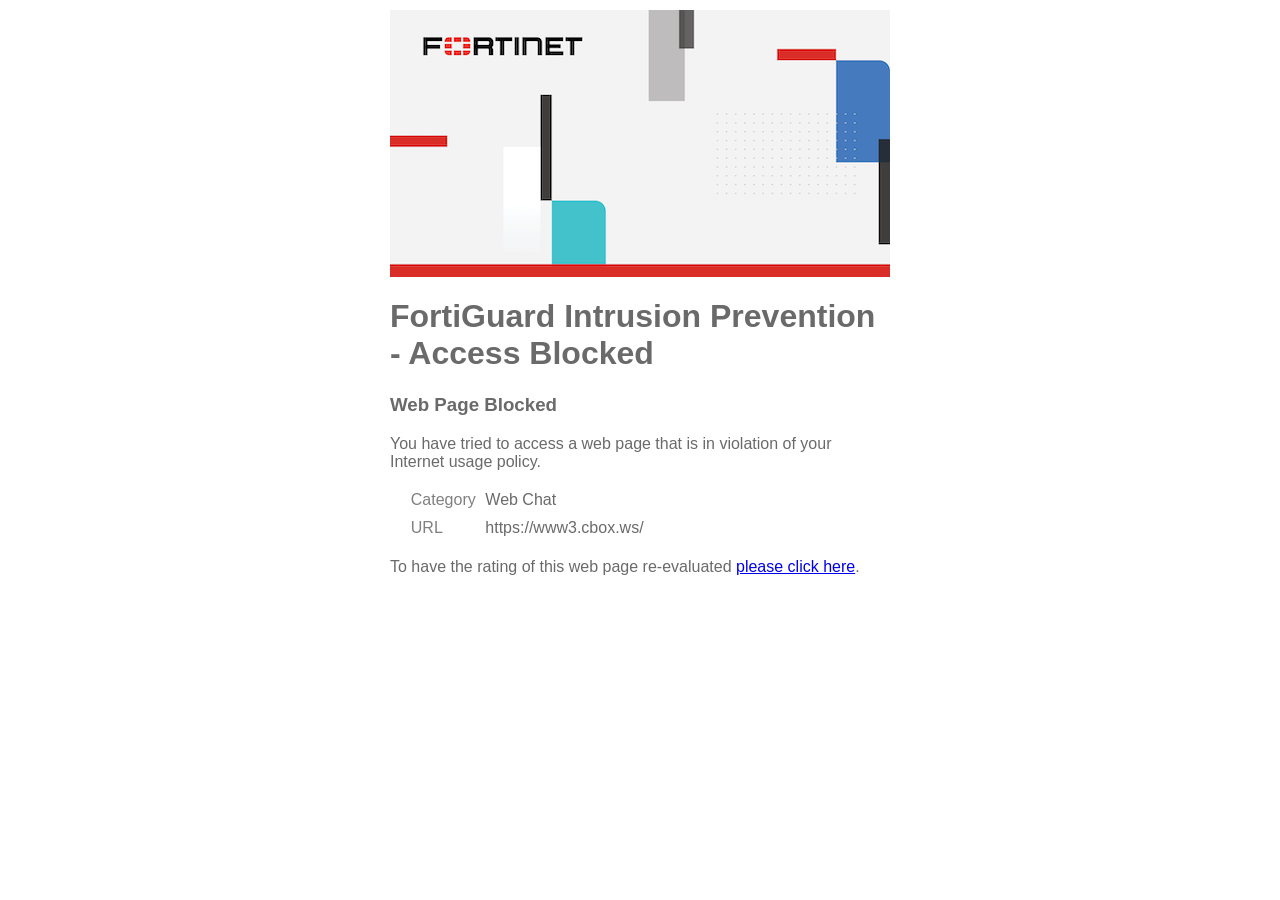
<file: HTMLnCSS/pages/saved_resource.html>
<!DOCTYPE html>
<!-- saved from url=(0053)https://www3.cbox.ws/box/?boxid=3557450&boxtag=8x7KKV -->
<html lang="en"><head><meta http-equiv="Content-Type" content="text/html; charset=UTF-8">
        
        <meta http-equiv="X-UA-Compatible" content="IE=8; IE=EDGE">
        <meta name="viewport" content="width=device-width, initial-scale=1">
        <style type="text/css">
            body {
                height: 100%;
                font-family: Helvetica, Arial, sans-serif;
                color: #6a6a6a;
                margin: 0;
                display: flex;
                align-items: center;
                justify-content: center;
            }
            input[type=date], input[type=email], input[type=number], input[type=password], input[type=search], input[type=tel], input[type=text], input[type=time], input[type=url], select, textarea {
                color: #262626;
                vertical-align: baseline;
                margin: .2em;
                border-style: solid;
                border-width: 1px;
                border-color: #a9a9a9;
                background-color: #fff;
                box-sizing: border-box;
                padding: 2px .5em;
                appearance: none;
                border-radius: 0;
            }
            input:focus {
                border-color: #646464;
                box-shadow: 0 0 1px 0 #a2a2a2;
                outline: 0;
            }
            button {
                padding: .5em 1em;
                border: 1px solid;
                border-radius: 3px;
                min-width: 6em;
                font-weight: 400;
                font-size: .8em;
                cursor: pointer;
            }
            button.primary {
                color: #fff;
                background-color: rgb(47, 113, 178);
                border-color: rgb(34, 103, 173);
            }
            .message-container {
                height: 500px;
                width: 500px;
                padding: 0;
                margin: 10px;
            }
            .logo {
                background: url('data:image/png;base64, [base64]/[base64]/uphd6oVvAQAu1sMCSGY0tkI59NJY0gITHPtjACElYsuEcy7ZmmLF0hHTkczyMtXmGTUcYCZAQyGwSmK1RA2ro9fXb33373d7dq2r+L7L+qqy8mVl576vKm1X3i/fqZmbEH3/8/xdV+UVERkTm5ucXKsJABIjAjkSgXC5Lb2+vXLt6VZ763nclny9ILtd+KHDTyefzsrqyIh/9rx+VS5cuyeDgoJRKJalUKtLT0yNDg0MbDEEa7J2fm5N9+w/IL/[base64]/F2/Iiz/Xb0wkK/br8uf7x54k+3uCTHMF3BfFvV7dfjL+d29fl1+cvgOREgAkSg0xDIDKG37cZaLisZKxvndTAijIz9cf7zhprURoK1E6ALOiELnYFwO36UVS8IKq96g3qC14FiN3XZTFez9KjCYDt8QH74EBa2qjtMF+JarS+qHMYTASJABLKOQCYIvaU3ZSUV60w7Iu/rEykURFZXPWIHEYOU8UGoEQ+ua6ztnYO4EZwM8lTPBwZESiWRlRVf/tsnl/7+fjW1IMvLy6q+VCPF1uCjuKj9Ybr8vdywdIdBgj/FYlF6enpkfX1doVmp2W9Zb0e36cDR7G21Pn8ZPCcCRIAIdBoC20bo6Mnh5r+qRPvRj/6xfPrTn5Zjx47J4uKSEkGuxrdJAIX86uqaI6u3/vO3ysnjJ2RxaUmKSrzls2ek/LnPSuXcGZFij8iVacnde78U3vhmqVy7JqX/9DtK9krMA0NK0utgPK/ItTUp/It3SG50TEq/81tSuXFdpLfXkXpO9ecf+0HJHTkmsrzkeL5fy/r6178u73//+2V8fEzV5LW3qqRfayR4aoN/rX2B4759++VlL3upvPSlLxOQo/V4P/axj8knPvFxOXbsuJL9kvPT2iNBff5rEB5wXlIs3va2t8mLX3yffOlLX5b3ve998qIX3SXnzp2Xu+++W37mZ35G9uzZ4+Q++clPaFmfkIMHp2RNMWgWYLfXPqrIyMiw6n2RPProo3L48BHXMIEPaKSgx/6Zz3xGPvzhD8mBAwe1wbK+qTqGjsXFWzI0NCRvfes/l6NHj8qf//mfyx/8we/LiRMnN4mL17C5ceOG0/XQQw+p7kVnZzN/mU4EiAARyCoC20boAAQ3edzwn376afnQhz7UEoze/KY3SV5v/hVtLJS//S1Zf+lLHeE6mn7RIak8fV5yP/cmAaErY0nl197rpQ9q8YsBE/7pWzVCh5E/9adS+fxXatSMfnv53iNS+IM/lvyDD0nl1oIj2ZmZm/L7v/97ASWbv3zXu/6lvP3tb3ckOz8/L6dPv6BE+OHNK/Ll+Nmf/Vl3NTMzI3/0Rx+R49ooeeGFU/LDP/zD8pM/+ZNaF4qZ1sULL5yWD3zgA76cWzv9y7/8b/KqV73KNRKgF42LS5cutUT3W97yT1yjb3p6Wn35o60ZWM310z/90+57eFtKmJkIEAEikAEEtpXQcaNHGBgAm4rrmX7zm4+761X0mhME9EAnJyflypUrTjqPLmNBn99qj7r0vl/3yPpHfkjkwmmRqWOSA6GPjHqaIfvIvZI7/V2R+14ucmteWxk6PK+9a7nyNLpxKpeT3N4DIsfGNf9J1yPPjU2KfPavpfwff0ty//v/JbkxTdMh8gJGADTAnsHBQUEPEPbhExcAw9DQoH6GtY2xKu997/8hw8PD8ku/9Euu11goeNX08MOPiIfPgBvd8OtEbxrD9BZMJwgcwZ5po6eLcPz4cUfosNUbuvbqor9fH1FouPfe+7QHf9aRPEZR4gLqsU8fbQzoKAX0oYH2mtf8kI5YfEPQ+71165YbcejFCIcG9OKvXr3qRmdgt30PospYXy/J1NRBteecjhwcrNorNQwMFzyywKgP/IH/GLmBfjwC8AdgMDw8ojZcURkPD386z4kAESACnYjAthK6AWY3dAzDgpQWFpRYNxGMzJGl4khYjxcuiPy/H5LcXVMi3/miyGUdPtZhddBWToetXcBd/3klc3De5fMi05oHnIN7/LR+kI7D/JxUTs8oUTyvcip8SAke8b/3X6Tyln8muZdpY0CJQ2Nc/MLCgiMwDOMmDTMzqwLyveOOO1zj5N3v/tfyhje8Qe68807Xy4WeublZpw5D6PiAmIAXSCxseBw6o4L3OAAuejabnF2ur6+5MoJkaHLBI8qH3yD/O+64U5577lnBo4K77rpLn1T0NjRqIGs+BPVEXYPMES5evFgTsYaS4YK5B/jgcQXsRrlRjRGU74VG/2vKeUIEiAAR6DAEMkHohtnExIQ7/fVf/w15/etf785B8nge3TzojVn/T2gPcWVt3XFy6SV3alfzJd6EOO3l4Xm4LC+I7NnrqUNP/jU/JrIwJ7JrtydX7ZXLospVe2+54ydFXqe99RHNrz1o6dVe7F3a6CgpiUMeLOiOntpjx47JM888I4899pj85m++z/VawyaJedIVJaAe11t+9atf3UBAZ8+edc+43/zmNwuGhkG+6Mnj2fc73vF2+epXvyrf933fJ9/4xjfk4x//uDzwwIOhxG6jGGuKC8guSdi3b5/z4d/8m1+Vn/qpn1L3cq7x4PXm6xpgE3r/KAPD37/yK78s99xzjyP0xx//hlzTeQp43l0nUIVf8T916pT83M+9RX7+5/83NyIDkg/qrpcCeNHr9obuMQqAuRZ4XPDMM8+qWMXpuHz5srznPe+WP/uzP5NXvvJR+fKXvyQf/OCH9PyVDhfLb3ph8/j4eOgEPpPhkQgQASLQKQgku7un5A2IDWHXrl06qeqwu4EnJXQjA/QsS5hhrUPG+c9+LWA5htDRI9Oj3sxzk7uk5z++vx5Xk67KYIa8klXx3/+fVRkTqOupYB4AenuY+V4NNrSMYfepqSnZvXu36znasLfJ2RE97dHRUXnd617nyOjQoUNy/vx51+MF6WDCmvXCQeilUtkNbyM/hpkRMKHuyJHD2iDwhrAND6SByNCThy5/PNKigvkwOTnh6gL50OsN+uCRJOYL9uow+2scocNWBPSWbSTAX05vr5eOyYNHjhx1jRTYHdTtz4Ny8EEA+cMfkDGwxfXg4IBrrAwO6uRGDQMDHi579+519kPGsxV1Vw/wCbqS4lLPyTMiQASIQLYQyBShe2QLAvKeO+MGDPJSzmwacGOGPJ6h55BBh34xWc09D3e560Su7Cg5fUatY9Z4eO31rsNKUAIE8Vf0GTCOetdXqaoeHHGqpK0PkM10ryTEa4A9IFH7eLEb/4JMQCrwFaHKWzVBIzD4CLJEb99koRsBQ8vLyysNPXxTADvQaPB651XjLDHiWC57cigbxGw2RhEf5GEXAnxB8GQbCRTxft32WALlROmu68KZpxeywMPDRkdk1D8PF6/sRlyWQ3vofl1OMf8QASJABDoYgUwROiY/Idy8OeNmRHuEbuuxG4kIpIebOmRwxDAsCAvXIOzyt56Qki6fkpfcJTJ7WSe86fPnOx6Rypcel/wvvlOK7/oV0ZlRomPBHrE3VKLqQHEYntbJeaW3/69S+eNPiNwzpbou6Lj+UZEnz7gchb/6K8m94pXeM/Qqd4FkEECEly9PK5msKtmsasOkkdxgKgJIGj3yv/iLT7nh6AsXzrt49PCt1wrCAknhiDh1uRq8E8TZx1LCj7WM4cmmtSqGxx2m17AOy2gySDNidnURInzz5g0Xi0cGv/3bv629+55qI6DRNs/HnFuu9uCDD8qP/djrVQ4T3Dw5lINyUU4dF9PhHZFu2AE/sy3ELEZtFwLV30FD8b44nFqtmoyX7BOyBB6JwA5GIFOEbjd6PFfFp1nADR+kODY2Kk9869tyYP8B10tzHXpjvKFxvRuomwM6M31wxFNZHdp3F3rD97FjtUhV7L+D9Ojw7R5NGtXn7EU9H9JZ8oev6bN37bk7I6rZqvcXLDPDMPnnP/95ARFtJkxMjLvZ18hz8KA3+c6fP4okvRaIX7J+HkfEdan4s+hy4/L5QazLoVc+NjYmX/[base64]/iN33CzxTGZDL3MzgyNuJgP8AejF5sJWBIXh6FCztBJCODHXf1eO+L2kbqr5+p1mEuQd4/VcGS9h0G0tbjq47ukmfHrBvx29Ofzx+HcQpi8X9bk7GhpzY4m3+xoeuy710y+09IzRegYEsXEuNnZWfdJCiZmTFf0Ga79tt0Rk6BUQe4vv+jUeBX5ba9Fr+uPawFkX7GctVg9QQ4lUj1UnvqWVJ65KDn9eHq8VEhXQp79Ysi9p8eD1r/MCvJx4ciRI27tOmRe/vL/QR/vD7mlbBiSjyOzOJ1ZTMMwPp53T0xMyvHjx/S3hQYP5gL4f+5eLxzk/7Wvfc1NAnQ3fkiFVZfGM3QWAlaNt3Sk6/r1626ew3r1cVVevyPzs7r6xAX71envTb8n/bpvxbUrlxM0lDsLj221Fo0jdH428eOy+rOj335/nP8cMs2uw/RYnqijP0/cueWvYG8NGyGKy9BhaZki9L6+Xp3otOZmez/wwAMOSnvuadjb9w3XOMfkMDw7xyzrclWogmel+w5I4T//P96kNbQ8kYahdl3jnps65D03R7xtJONRva/6VLnLo8+s/+Wv6jN4HV7HM3WXR4keE780PXdAh8V1cpa/xYfldxg5wEz9N7zhx90mM95sfW/Dk6APIDgs8cLWqCdOnHBLuj7ykQ+7NegjIyOO/JIuN/M5kNnT3bt3yfPPP+eWJr7jHe9wZI1GUNiWv8AKox2YzQ8Zr2HDnllmKzehYWicoS7RYHv4kUfknnvvlSJGsjR/SX9Pw/q9x/bDOZ134hrr7kfjvacBedZ1CWaffid6erw9Dqyxl7B4ivkRALZ6P1vXRlUFc1T0fqQ3N79El5xX7+n6nSqMT+iTWL2f4x7fRSFThI6hdgRMfsJ2pPjBYyYzfsDNgvuRm6ze+HO69rl418+GZsMNQmdaeeSsDYHIoPpEbxiF1/94ZMO1opPdyhg+xmz5asAabvQ4sB4bz36xDA890ig/0APHWnIQOib3YcQB+62/8Y1vdGvLNzs8bXZk9Yhd5RCACzaeQUMOpB11U/buN2WHIWTQyOumEYus1lO77UId4nHUIw8/XCsK9bumvaddu/fIi/T3g9+MNeprQtUTuz8gnWGLCGgdgNhK+mhv5jd/XdY+92nJ33mP6/go+HVeVy50AfznP0ekXTsB3x/jyqh0n2jkaZgOsyEsDYos3X+Oez4e2924JvkDUzL53v8gxb37xPXUcYPpkpApQrcbOoar0eO2H7zFx2HubvL4YaNy9AtaOX9OSl/Xdeh9eIaulYlPUZ+dK5HndO1y/pXfrzvAzUv5K1/2etvovbth32opqqvw/a/SL8GglD/5camAtPXm4/[base64]/eT/XHsqC72gF5SU+4dvkPz3/4C2QhekpDOnESzNXVT/5J9/3j1XKr3tJ6Tygj5zqQa/bOGz/01yJ066de+WboSFxwFYsgZfwgjLT0xLS42TxG7evNngn+m2o+W1o8U3P3pYWz47BvPV4z35YHrcteW1Y1AWyxIRnnjiCfnDP/xD1+gBZlZ9QXlco67xXcDnta99rb457n5tmy26xy3WXoMczr1QO7EIHjsGAa8h6P99d4zpnWqoQp7TEbO8LgbK3a2POw8c1pF37cB0y9A7bgw6ilq5dFHyx07E3ls7tQphdyYI3V6QgaFXBLyMxHpjOG7qh129o+d0CVvuXu05T+pxv85Qv3JJZPc+yX30TyWnFeru/Lr1a+7Vulb92rTuz37c2+Mdz4/ALLO6LM19ofV57at+QvN+R3Xp2jW8NEaPuaf1evdeyU8dqvfWq+vMsX4cAf7AN/[base64]/MzHcjO1Hnhhw7cVhslr+Xb8qpf/lTZLDGvLdR9zzcFRjzpZM4eKKDi09+YK3tnxee44gcXxOP62JXqVXFnTf9meVwO+4X2RFn71/7ksupfD7/1py+t7vcnXrV/dsXnNZb9uGEuFDnB9eumZ0eb2XhuCFI4iPCtioBsHeShcn69dhchg5QMAkRH+Iqwu/XNi5mVu3rT6qAXkrGzvanTr1vL4/fcRt/VrQhpWlhev1JsVhXsILL7zgHmFslPeIwPyxER7Ibfr7E2YE49JFIPqrn64dO6g0TEB0Ac/OQeaO0LukItAwxH2mH/d39a9LQyYI3W6+165ddTBjWHXLAS18PN/W5+iFH/0HIh/8gJT/vz/Q8d3P6LOhEa8fa69mBQM9/YJX1JVTIme1ZaqP3N24hZ4qy7i03NKCVDBKPK2krqrlf/oRKfzUG6Xw2h926doCcV8SI8PvfvdJF4915c0IxUuvk92TT3p5oWAjaXk9GMTbcji8wCVK1iUE/lhj6ZI+kkCYn1ffqn7i2p7bY4c7/7W7aPLHdJ89e8ZJYqa/X7fVK8gcAe96f/LJv3Xnm/kDPUGSRrWjLCx5RJie1t0BNViduAv+IQJEIBoB73ZXTcdFQ0R0vo5Iqfriu9d1hNmbNDKnN/RtqTXcfDGcCxIAueDmjmFSTJTatWtS9uoMRASkB2/eiXxExWFZgoaKEismeugd3yN7Xe7iJrJpWRVss4p4tNpw9IWcviQFS90q+l5w7cqCTT05ff95Tmejuzz6fBwvaCnoB8+98cYvDKHDbiw1w9I1+OU9I9b8IQHLtfD2MLx/HEP05vMBHWXABjtGYMAMurHZzAV9PSziUQZGAvASGMgib1QA3jMzNx3esAnkjeFxbH6DZWHQB/tBitiOFQ0tvAAFL35BHfjJOVgGdGOCG+zCsDd0YXIjlh7hMQL8xzvQ8Y542BynK6gb11Y+8uGFK1gNEMQF3x2UD7tRNkYKgCEmGMbhElbeTokDLvguXNO6eep733XfP3zNtyugnlF/2CzqrrvvVnuiZ7lvl41dVa7+nnL6ey3p/ffGL/+SrP3n35P8Y49K5ao26LtsyD03pveBp3Xr74deJbt/9w+lqPc1znJv0bfZbtA44vWa+OHiZo1r3Pxxs0bA9ZYC8kGH6s3pMjLZr7PIVb8q9I5601A20wkgukQDAVweLAoysOmOO6v5qjLQA91Ih36Nhs0gGZCNBfgDsjWCtvjgEUu2QHqY6OUPyGukhXjDBuR7t97scG2YQc6/z7lfj52jt4rNXPD6UstnNlo5aICgPiwdtsMOXMcF+I9lh1iKZnmDukGueJPc7QbYavZCl+ECYrpLl8FtxAXDKgxEgAjEIhC8/8UKd1qiOWfHTrM/mb2ZGnL3m4yb8m0H6ECPFc/Mg/pwDZKy5+lhhVke7fk1BORDmpK5BdhrRGNxOCb1A8QZXG+OvMH8uAZRojfqD55cM8yibbRy7PHHRt3+mI3nyO9viJkE4k03Ggb4tCKYTtOF6zBckB6UtTw8EgEiUEeg1mbHiX26Ytgd93rlAfikHQ8ccYpQPbhz3D1xbXdRS4uLdxkT/AnTa9n85dm5pW32mAlCb+sNV2/0ekePxiUuzXIFZYLXVbnb9WMz+Tcja27g2Cxfs3S/rrDzuPxxaWG6thKXRhlbsYt5iEDWEchhw6c9urplRF8+pR2MZsvWjKTsuB3+JS3bTVjWZWu5Y/fpq7O9l3ShA+AxOrTUyd27clGJ4uuS8WdBvSbtj/[base64]//QvflP/y3II8NFaUxZL671oaaC0gWKvDf+1vSUTFe7kb/1o+fx6/hKWHxdXzrGgdqZmyry8vP3RiWH7slQflobt261C8vu9EdyS1R40kdD+OPCcCRIAI7FAE8Cro2mwxYGC8ZnjU+aX+wNnS/LImZ2n+Y1AO1ybvT7M8lmbXYcdgPuSxuGr+inZzy0p85YoOs+vqpNHenNw/WpRDQ7rsF6MRHRCUux1Uf/n8grz3b78nv/XYPvnHf/eEDPapD+vYOlsfI3SAHzSRCBABIkAE0kAA47tRwZ/kPw/Kx6X5ZU3Ojv40O49LM5ng0Z+n4RwX3gcU7gas9aQT+NzcwHF3f17+/lBB3vbZablwfVl+4R/dI8M6JL+2rnu7BLHgNREgAkSACBCBrkTAmFGdsx5vJ/iJBoh90AC5tVaRnzjYL+99YkZ+95PPybpGYhU1Cb0TapM2EgEiQASIwO0jAFbsgoAJ7jd1ct9PTPXLu75wRb78rcvS21MgoXdB3dIFIkAEiAAR2GEI5PXxyMJqWR7b3Su/+9nzMjO/QkLfYd8BuksEiAARIAJdggAm9E3oM/UPX1iWJ0/dJKF3Sb3SDSJABIgAEdhhCGBm+7qurz+qs/b/5rkZEvoOq3+6SwSIABEgAl2CAOb4rWov/ZjukPON0/[base64]/[base64]/0afHZ1xdN7z+Zysr5dkcHBQpqam9DrftAHQFqOplAgQASLQBQiQ0LugErPiAnrjIGWEL3zh8/KmN71JXvrIw/L1x78pfRpdKWuCkjkIfUXPH7j/Pvn2d56Ud77znfLud79H0KtfX1/XdKN/p4p/iAARIAJEIAECJPQEIFFk8wj09fW5TEePHZfh0VEpuN63pwd8XSqVZWx8TM6eekZGRkZcQrPh+c1bwRxNEWDbqSlEFCACnYIACb1TaqrT7KzOh6uInmjP3U/W3lw5L75UWu80z7rL3mo91Z1CBFm+jgfPiEDnIEBC75y66ihLHZGrxSV9Ro4JbzYUb05gIhyen88vq6SeM2wPAjXq1hPUkasnDKF4ra6qUZCKInp/i6Cmzctn2VxeRGmEizNdwbwVfdzi2ZDT+RUMRIAIbA4BEvrm8KL0ZhHAPVwJIvhc3IszZbx5GxJpH41SK+WKa3hhZcJ2Bnwv0AAslUrbaQbLJgIdiQAJvSOrjUYTgdYgAAJ1/WXtnWPeA3roFteaEjanxWvo5dwEyc3lpDQRIAIkdH4HiMAORgAEWtbeMCYm3nf//[base64]/8An+44hr6LNguuEb9ACrMIwgD9nr1z3fgnpMH/LevHlDZmZmLGrDETKeb9c3pFkEZBYXbzm8YRuu/XaDc7VW9N0Fa/Loiby8eEzrWcnYz8U4X1Gi390v8paHe+XO8bzMrVWkxyeEc5D4qO6U/[base64]/k5LDK7BlR0leZajUFtKV7ya1f08WbpREBIpBhBEAKIKjh4WEZHR1TQi819PLMdBAGXjd75513OdKzHqGlQw/iCoWiHDt23OkASSI+GKDLZMIaEEhHmJqacsewd8VDL+zes2ePKwMyQVKDDPSPjo7KxMSEkzfdTrH+gQzyDg4OysmTd7jzoN2QQb6CvhHvjjvurPlvOuwImbyy37Fjx5x8kPihBwFyhw4ddudRviF+z569NfuccOAPfJuYmJTJyV01m6wMiALFXE7t7umXD369JJ+/vC6PjPfIso6vW61AZkjJ/Mx8Rf7xJ5fkwQGRgwM57cnXCXtFyXu3NgYuL1Xkn/[base64]/oWZzOI2gJIGETt0bA/xZNAzLL2xBF8XO5FVOOaydSEUzzhM/QUwWZRRIAIEAEisD0INBBzjcNrJ9tjVItLJaG3GFCqIwJEoDsQwLBzs9AqGW+gt1lprUtvld2t0pPcs9bUCUYomi010zlvob1zv62QaabHL9/ucxJ6uxGmfiJABDoSgbjhW3MIS7GahSR6mlNHs1I2l57EpiQyrfM/qf0N/[base64]//hG/wP6kEeyE1PT+uGMFfdeZRN8A3+B9OtXPg2NzerWJ5zyw2tfEsHGpjTXlpfkf/x/[base64]/YRWG0ZeVyCGD5+RB79AIQA8dMqva2/fvJLfBsBQjoms+RSNYFBEgAkQgCwiAZLBBycDAgAwNDbnzMIJBHAhvaupQ6CYm0AMZkND+/fvdOTapiSKaukz0A9ndu3c7iGyttR8vlIf48fFx19DAeZTd2DRmeHhE5dc3yJj//f39urnMQec/8EC8BfMNDYODB6dcbziqLMiab7DJr8f0IS82xNGD02XxdkSeoG+W5j9Cz8jIiNs4x/z3lwdSxsYy+WKvfOq7ZfnqjZI8FLKxTL8OpEwvVuQ9f70iR7UXPokd5bTqDAI8Wx/rzel2ryK/9pVVXc8usk93lGv2TN5va7vOSejtQpZ6iQAR6FgEQA4ghbgAGdsQJU6urqdOikH5ukwwpX7dTAbkBfJtFjzfvE1qomST+I+8aBQ0C2a3n1yDeUwmGG/XSX1r6j9YXettrE9kVLveURvLFLULfu8wGmVeT9zIHPagFtE7R8/9Lh2ah0wWyBy2YeSAgQgQASJABIhAVyMQ3ZyKcFuJWv/Hh6YC8dlbncoeeqsRpT4iQASIABHIHAJ+7sW5/zrM2OZjHdpTD8u4jXHsoW8j+CyaCBABIkAE0kHA30PHuf86zIJm6ciTRE+Y7nbFkdDbhSz1EgEiQASIQGYQaNYjDxqK5+bNSN3/bD2YfzuuSejbgTrLJAJEIOMIYKOT5rdHzPRuFjChK25CGPJnTQY2JfEtiUwWfattLANHAwEk7jaNwZI0HVMPI3WTuaGbz2DdevNvQaCQNl1mxY42uUe1RIAIEIHkCGB2N5aaLSzMy3PPPSOrq6uhxAaSWllZkaeffsptrII8yGsB5yA7zII/der50I1VTBa6IHP16pXIsiCLzWewkUsYiaI8rD+/cuWy2+zGlpqF2TQ7OyPPPvuMm8WPsv1PkyEPXxYXF50MjmG+IR9muD/zzNNuo5owmyADO06dOuV889bRN2IEvyCHTWwuXrwY2rAxmy5fhm+nIxtHsOHGjevy/PPPOd9w7fff81TtXl+Wf/jSgrxqX0FmdT26n7BxvqCvYTsykpN/97pBedlUQS7oe8/7dCkbqhfW4/yKkv0+fQf6e147IG+4tyjP6jI3zHr364JvaQdOiksbcZZHBIhAphEACfX19cnevfuqm7nUSchvOAhq3779urlM34blYiApkAlIZc+evSrT62QQHwyQwzpsbK7iJyCTs7iJiQmXbteWjiP0YunXyMiorh8fcteQ85dnNvX3Dzjf6oRXtwky8B/2wv+63fXSPD3owRfU/30OqzCbrHzPt6Kzr67FsxnXkJuYmFR9HmZ+GZybTaOjI7o3wGAoRpCDHvhum9RY+UizoCVoOT3y3fNluTCv+w0UlPQtUY+OsNWOGSXsrz67KhdnyzKpe/DgdatWdTgf1ZehL2jv/OvPr8nVhYocUBn06v26fGpTO8XWQ1U3/GXWK9gf66z1J7m8KuE8hZ5qYkO8RuMaSc5bPdHF/TXZBgj8ylXECnT5fbpRXlhcLUtVvztUz602IMNABIgAEQhBwEgPRAZSB7mBGIIBcei5YiMXnIeRB+JAmqOjozWZoB67Hh0dayozPDzsxGFTWEB52BDHCDBKBn5h45g4Pdg0BxiYb/X7tWn1GgtjY3X/LcV/hC1+/3EdFrAhDEKcTQMDg019g1/AIKzerBZzWm/fuViR57VXfY/2xFeUif1W9ei49eyqyMeeWZcx3QJuQLveeHe6yWDNOTafuaVL8D/x/LoMqvywEnx4rYR52764Yl5ba/p1rPGtPu1xpdWcr5UdjME12juW13KChj1Zi7HrmiqX0+Cp0bY/2WkwS7ySvLIgBL2eTq8EzwZIB870y6Pfcams67iKDn3VmlgNJfGCCBABItCIQJ3IGuODV1EE5JdLUyaJ3a2SgY+d6BvIZVB3kNXN3aqM4a8tj48wfL5Xd4gDSXv8s1EG28bu1h3jELJA5rCjOP/pT+HYfQEtQez0pIe+Fz8gPQcOSEWfeWmTuft8pUdEgAgQASIQi4BHvZ4ISBqfuJCEpJvpiNPfjrTi7I/+aDv0ZkKntawm//qvpffIUSkvLUmOhJ6JuqERRIAIEIE0EQgnX9B8eEqatsWXldy+YuFVr4jX1YmpGGfX5y2VK5e8YXb3ZqHkoHSiy7SZCBABIkAEkiEAGvce50fzAobdm010SyKTzKIoKX2snGD5pOUuVm5ctfMuOaIWdKh9RCeZnPme5DCPX185yEAEiAARSIoAJm/FTS4zPTZTHM+lo0KrZGxCWVxZSWWa+YZ0fJo9b+843xyT62tPdUrVitICLoMBcZj4dlNnsY/oZDdMkgvWrsnM6nvR8a50TJwLygT1bum6UlI6izA0RGFRdOlB1wWgjaF1nampaxj0Iqzaus5rOkQEiECLEMASMEz4wkx2I8mgapAd1qJj+VqcjK1lB/lFBchAB8qLCus6uRftBpQXFbDuHXbFycA3fHp6ou+N8B0ySfyHzO36tra2lsD/ZL7B9mIRODbe992V4gd89uqCgUmlh7C3pKFXjrXm94/k5fpyRRZ0TrXyeo2woQez3kHk947n5ZaS+rVllYmu3qjqio5XG/Ga14Xpp+Tmk5/Ujilm+GNdfTy5t9KEaOPSTlGwveBqzy54JAJEgAjEIoCbPQgKG6pgsxMQTRhZgXxBwmd0o5MlnZuDPMhrAefIB1K8cOG8zM/PbZAxWeg6f/6c23wmqizIXr58Raanp0Pt8ewuqo4bKnPJNUag128TKAn6FxYWdIOaM2pb43vOUYanp+B8gkyUb9AN4oQMsIqyGzLwf2bmpmtk+O2xc+i6fHlaN5+56kg9aLfZhE1jLl3yNp+BrcEAG+bmZrXezjnfcG1lmCzWZJXXV+Sxuwty36RuIITFT5aoR5wvKstj05h/9PI+uXt3Xi7rmvReJXhUL2q4V1kTvfcJnSb/49/XJ688XpSzSvwYfvfr8qnd5ClK0Q8wXluWpdMfk+VLX5Xly4/LyqWvxX6im3qbNIHiRIAIEIFOR8CICmuZDx6c0l5sT+jSLBAF0g4dOuzbfKV+Ozc9IPr9+w+4HiPIDfHBAF0HDhx0hA+ZYDBS2r17t0sKk/HKKwnWhY+OesSNfI3leSQ8NDSkNh9yJGy6rUyzG+u5p6YO1fz368E58oEwDx06pL5FYwQZ+A8c0LgJ6kG50IXNd0wv4oJyyDs+Hr2xDvIAl+HhEV2HPuhsC8MbA+P5Qq98+dmyPH2zLGPKzv5eOqgUw+dXdXe4P/3mqkzfKste3TRmDR3jatVhO9gJXZ+OzWc++a1VmdPjYSX3Zs/bYWOyUP+O5HQEvTj+gOT7JnXUWVsVeJwc02zoTkKv4aEnVgvJkKQUESACOxwBEAyGrLGxCogkKoCkQI4gjiAxWh4Q0+DgYKwMZCEDHWFkbbpAsghRMsiPTWNQZpzdzXyDHvhmjZl43+L9h73mW5DQkWahmW+Qg28IUf4jDTZDLsx/kDW4ECudztysyEUl4kkl4nVl9BplqAh62ovac//sxZIj8wEdbwfpmwyaXHiuvqJfjS9eKumucaINA4/QUcTtB1jqrEVrRyqrc1Iu6IZBeS2orIbVLNlYku7HB4EuC2jl4oe4rA8/evRj4HSZm3SHCBCB9iAAEsPzaH9PMVhSEhnkgR6EOF1JZIyk4vQkkQEh4hOnp2t9c1xZkTFtG426YfRGMkc9QQTPzO8a1scqSiX+XeKQDmJHMw/Ef1JlQParGtG6viNKqBK6nimTa5mI00+TGe/F3L6DyNJFQZ3GxAHdAU9e9JAOU6hr2iLz49NFzmbWFe8LmFnzaBgRaIpAHOFZ5m6VgX/[base64]/fqLiw+mjMh2E8PHtDy96ed1ltmlYeiUAnIOA1TDGpDL+r6GBD13G9WWvkZkkGNnn3jCjfvMZ5Z/rfrN6816HqvLbIgFof0GVty+jJ64BvkDpw54MM9oRHOp6nB2UilbcxoTj5K/+qjeq3WXWVg3I6SaKs60Xxlp1uC/hh9vX1uskgduPYLh/9N4mxsTFnRtxNbLvsZLlEIA4BfI/RMMUHz7ajflfWcI2TQTk2uSxuUhhkUI49Aw+zDzII9rw9KIP8mPAGu6JkkMd8w5K8sAA9IHusU4cea7SEydoENMhEBfMNuqLuByYT5f9mfMNrXbFmPzSAxLWRdnFBZFrXjx9RrLxXetWlQdTL6s5fXC/LK3T5Gia8+Uld4XFrzkHin75Rlvs1/dCA90a2upbtOSsWdClAt4cKJqVgklwWmlBtAdtrakb9WNpSZBOl9dZ/TDO4iQ4mE4G0ETAyw4YxWF+NV5aCJBHvD0aaN2/edDPdMSO+kfi8XiII6saNG27ECjO5g3pMJ2RAajYj3OL9x9nZGZcf7zwP0wOixhpzECfsxm8wKAe7l5eX3PpyvLI17J6BfGtrq7p2fMa9f7xHt85u9A23Um8m/bVrV9VmLIPzXrXqtxfnKN98w4qAqEYNyoJOyIQF2LSwMK++4Z3v3qtWg3LIv7S06Db7AUZB/92dSKuxXFqT7z+ek9mlvPastZ4CijARbrdOqP+1O3rlqcslOaXvRB/W7jwmvyFgA5lb+gB+Ut/G9m8f6JHL8xV5XOWwq1zjt8STT/NvES8s6fbgXsiild29Ybu/RhuRDd5INkowhghkEwEQATaNwWYoIFilL/1s/I2BnLCRC0bI7BGTeQT+z+v7NbGzF4gYI1bQFdZLBRGB0IaHhxyhBX87SEfc/PyCI1Z7d7qVhSPSIbe4eEsJe8URuj/eZCGzsrLqSBZrtr3GCnrX3v0RetAwWFtbdxvdgKj7+hrfnW5l4YgGDdahw39c+wPKQkMA/oOo7X3uJmN6IDc3N6d6CjUZvy6co05u3QJZL9fer2567Ag9y8vLWt6sljfs/Ag2REDfFV36dWJfXvaeycvpOaw7r9cuUFjVBeUjuj79/sNFuaHr0J+4LjKuBK9tCRcwu/2Wnh9SAr/vUFEGpkvy6fO6B4AOoLRuLbp5tbljsRuHoTcHQTdIez/GLHmSPYuyhA5tySoCIAUQNcgXm8Z4vbyNw8kgGfSojxw56mSCxGFkVigU3QY10BPVO4WuqakpR8jQEwxGbnv37nVJYTJm98SEbkCiAdfIh6M/IC+IFf6BuD3ddRnTg9GEw4c9/4N2m27kP3z4SM1/fzk4h274jQ16TK/fHjuH3P79+112z55GTZCD3ZOTk05nmAxyQAY9czRUYBuurQzTqKhIodgnX/[base64]/TRS0dD4Km5igxpDx9D8uidb3cgoW93DXRp+fbl71L36FaXIwASC+vhBd0O9l6D6bhOLgPp6F8O9DiJQK/bRVb/JLG7VTIoMqlvkA32lhFnIYlv1pCJ05PENzD4sG7nCiLWat6AOHgZG8scrk50Q8/[base64]/u+JJ6O1ClnqJABHoWAQwTGybtEQ5ARlMeGs2pAw9mGQWFyCDCV1xATL4RAWQInTEySCv+Ralxy/TzLek/sOuOFJP4n8S34BzM/8VALm5LDKjD77zeh4kYxA1ZrJ/W9eXY725I2yfEE5B9Hhu/t2FilzX2e545p6FEP8ty4KFtIEIEAEikBICIB2QAtYzX7lyJXTdOEwB0WGntenpS24jE+TxExbOIYOJXFevXtU11LdiSf3q1Su6znzO5YlyFRu0XL9+PVQG5YHwsJ77+vVrzpYwMkbcku49cvny5chJf/AFG+tcuXK5qW/T09MOq7CyMJUMdsF/+BZF6sgLv2xzmTD/ITM3NyvXrl0D+mEiDhdsrAMsbUKjv06QC+vQy6VV+cE78/LweEFfroKYesD5ik5X36Pv9nrXy3rl7sm8zK7qEkXfWnWd0C7zusvcuE6se/vDvfLqIwVH6iBTv6661vTOSOjpYc2SiAAR6AAEQB7YAObWLW8jlyiTQRogEJuhHZSDHhAKNnsB+dt1mBwIHxu+QCYYLM7b4W0xVAZ5ILe6ih3u6puF+QnN0Znzbc3ZXU+rdz8RBz3wCTbFzWKHLDAq6Su4zUa/7Z4rnv9hvtXL17eWaSMDjSjzwz+IbTahkYGd4Dy9/pK8c9gAnGG35dkopZq13vaMiozo+nL0xIOIYzlav3a5pyYLTmZJFxc4olSY1GXXO8eEuV4l+YNK+JNDeZn3r2sLK3STcfUa2VzG6PGbzemhNBEgAkSg4xEwMsPmK6Ojo47Q/MRjDiIOu6idPHmH6w1aj9DSoQdx6JUeOXJMiaAcSY7QdezYcUdCyBMMVv6BA96rrsNkzO7du/e47JBBPsTXg2cTNl8ZGxv3+VaXMT3YeOb48RPOhyCpQwa64duJEydr/tfL8c688vNu8x2cB3fJM9uQho11EOq+NdqE+D17ojfWsbzj4+NuAxrYjDxWBtJBkmq5FHr65KN/U5avXi3JPWNF3TSmsZc+ol3wi7cq8q8+syR7dZ/2g7o0DcSP5+4IGGrfq42B69r++LefW5YRHZM/PqTYajzgrlvuyW/tr75UDLp8ynAKH+ICCT0OHaYRASKwIxEII6AwIIIkFSYT1YP1yybT03wdejiR+0tCL3MjuTZKJJNBnqR2g1j95Bosr+xet+xjr6CAXrfKN7DisG7Timfja0rma8rEG0vOyRGsQ9c0b/[base64]/76i8Ud9/WtBueq3jnSE38Yimr39AvvX4dfn3n5uRqYl9Onsfr4VtfIwQNJmEHkSE10SACBABRQDDnrG9PYdSkn5c9uBslW+t0tNahMLrBHUJQu/Rh+Evu2+vvha92l1H4WFdcesNh6WZwUlkTDbpUXWWldB7enWq/fwuuXH5utyls/J7dRbeqr4lJu47SUJPCjLliAAR2FEIBJeihTmfyzUuVwuXQS/Q7vxhEhhVTSaD3K3Q1SrfWqXHSCreNzyHT+J/fJ2gJhaX15U063UCzq5fVfndFYZ4L8Vk/EfPoLoM6qcVoaINj4FKUZbUzh7d4QZPBWy72pzf0EBhJPQAILwkAkSACLQagaSEHU9oza0yYoyTTCITl38raUn8b6YX/NosJPUNw9cY1vZxeoNqFJWr7i0QVyfeO++bNzIalCe4qOTLUtSRhIKOImCZnbNH/9gxSgXXoUchw3giQAR2HAK4eaPXiXXRly5djJzFDeLAmucLFy7o+vFll8d/4zc9WD6FzVcWFuYjN5aBLmxQMzs7EymDisCmKtg0JYy0UB6WkWFzFmyIg+swOfiGddoXL17YsKwLZZjdWPMN/3EM9sJNN2amQw+wCisLcZCF//AN9uG6Hqo9X5XD5jM3bkRvmgMbZmZuOt/CyoJOyMzPz6vdl2q++cvDOWSw3v3ChfM6fO3tDVC3xzuD/jXdhwAy8C3cf+/99ihrTjfNgUwrg8HkRyuJ/tZakaREyhABIkAEMo0A+kEgtyRGYn/[base64]/wvSb/OsD58+IjzP2g3ZJAPvh05crSKUXXBtK8wKx/+4xz2+e2xc6Tt338g0n+zadeuum++Ymqn8A1+jY9P1HyzMiBkerBpzvAwNg1ad2XWFFRPYA/2qPd802ftOhIR1GN1i3rDeRCjoM60rknoaSHNcogAEegIBHDzTnKTxo1/dTV8u1a/o962rx6h+OP955BB8BOHPx3nRuRRMohvJgM9zXyDHvjm2R2/IczaWjL/UW6U3Uhr5n9S30CsceQKPZjpXtL93OPs8fw3mcZGEey10Mxuk0vrSEJPC2mWQwSIQEchEHfDN0c6UQa2d6LdrbI5bf/tu5LGkc/Q00CZZRABIkAEiAARaDMCJPQ2A0z1RIAIdCYCGHZtFlol03yyVzNLNpfeKrtbpSe59enVSfq+JUchSpKEHoUM44kAEdjRCLRqiDeJHh0ETxXrJDalKZPc+eY4pWl3krKS+3b7kiT028eQGogAEehCBJLcrFsp00wX0lshg6pqpmc7ZJrZlMR/NIya6UnbN5SXViChp4U0yyECRCDzCGCYFcuxFhYW5NSp590s9rBNQ0Aaq6sr8uyzz8ji4uKGTVOgB/kw6/z06RciNlbx4ICuF1445TZXiSoLktjE5ty5c6GbmHh2F93GM+fOnXUz2aHXP2xsNs3Nzclzzz3rmw1eH8b29BScT88//1ykb9CN2eTQc+vWQqhNkMGMevh//fo1fblIcYM98Aty58+fcxvC4BwffzCbrly5LGfPntmQbrLAbmbmhsMStuE66D/qFhvrPPfcc7VNcyy/HVE+Zq/Dt8XFW5F1izJQbzdv3nQyln87j5zlvp3os2wiQAQyhwBIqK+vT3bt2u3ecOUnBb+xhUJR9uzZq+vRexxx+dNACsgHUpmcnFSZvhrJ+uVwDjmsH8fa57CyLG5sbMyl27Vfj1deWdfPD7s15EaKdoSs2dTf3y+7d+/xEV6dQCED/7HGfvfu3e6Ia38wnThCD3wLswlxkIH/xWI4RtALubGxcbWnsQFiZZpNWD8/MDAQWpbpGRgYVD2Fmm9mq+ny+xZsYJgM7AHxw7eent7IuvV826XflY0ypivtIwk9bcRZHhEgAplFADdp3NBBaCB1EACug8Fu+hMTEy4d10HyQBwIHWSFc3yiwvh4cxlsdIMQJFjTiXhsmgI74uyGXyD1KD2wE40LbNBidkf55vff7PAfkc/8R3lBPSY7OjrqTuNs8vtm+fxH2Aq/QPph/[base64]/EviWxIZ87+Zb1F2tCOehN4OVKmTCBCBjkQAN3KsT/Y2ljnlNhjB8qRgQBxeneptPhK/scyZM6d1w5OZDRuUmE70Fm3zlbCyrDd58eIFtwFLmIzZfe3aVd18pvnGMtg0BsQP3chrAedYg43NcrCxTvSmOd6rWqEHWIXZBN0gO/gfvbGMt5EMNpaZnr7k7Imy6erVK7qxzNnIpW+w4ebNmUQby8BubAwUZTcaYZCJ21gGMqi3mRlvYxk/joZn2kcuW0sbcZZHBIhAZhEAmYDosOb58OHDbj12WA8McVirffToMV3X7G2agrwWjMxAjlNThxxJIo9fxmRBBIcOHXbkElaWEcXevfs0SyV0qZjZPTExqeu+y04X8vnLM5uGh4d1jf3RWBms5T58+Ihbsx2029PjEf+RI0cjMfLKzzv/QZzWgDC/PduwPl9k//[base64]/SHhJ4S0CyGCBCBzkEAN36QAm7scQHDrs1kgj3TMH2QQYjTlUTGiCxOTxLfksjA3jR9S+J/pVLWeovH0fOtdfXmfUXivyfAKo1AQk8DZZZBBIhAxyEQR4rmTCfKwPZOtDuJzRi2b9IGc1WXRFerZOy7ksZx42yPNEplGUSACBABIkAEiEBLESChtxROKiMCRKBbEMDQbLOQVKaZHNLTk/HecNYq35LoSc+35jjC3mb2bEYmia5mGLUqnYTeKiSphwgQgS5BwJsdjglWccOuSGsmA0Agg0lmcTd+vF4UMnEBk7nwiQrQDx1xMshbKOSdTVF6EN/oW3TDpnX+x/sGm5r5Dxn4D5uiQ3vqFqsPshBI6FmoBdpABIhAJhAAKeZyebf+fHZ2xk36ijIMk7SwvnxtbS2U+EGK0Dc7OysrK8tuKVWUrvn5WVlaWgrVY3lu3VqQ+fn5SBnMuocOyEQ1HmDTysqKsztOBj7Bt/V1+BZOE8gf5z/sNv9hF+yLKnNhYV7gX1SA3VgTDt+iAmSWl5cd3igH1/7gxXl1C7tLpeiJcZupW5QZhZG//DTOw2sqjZJZBhEgAkQggwiAeEB6165dq87i3nibBFlghjs2O1lbW3Xk4ScrIxQsjbpx47oj2ihCg64bN244QguSEOABLyF+bm7eEWiYDMqDfmzygo1OvHz1dd0uwunySA8b0Ngs/qDd0ANCx2Ywq6trG4i47ltZMbrqsAqzCXFqVtW3WxsaNFYu5ECwc3Nzzk9PV73Ha+XBt5s3bzoZ88d/RL6lpUVnd5hvkIVv2FAGdketUIAe5IcMNg8CWZut0GH2QAZ1i813oDcLIXr8JgvW0QYiQASIQIoI4GaO3tng4EBtQxgshQoG3NQxtIvNVzDMawRickYK+XxBDhw46G740Iv4YICu/fsPOBnoCQaQIoZ0d+3a5ZLCZMzuiYlxR6K4NuLx60PeoaEht+4ddgdlTA/WvNuGOEG7TTdIrNmGOPl8Tv33fAvT4zxTB71Nczyy9Oyt44TyYPf4+IQmRT8jh8zICDaWGY6sE9gwMDDYsCGMHx+zB9jUN41prDezB48u/HUb1LMd1yT07UCdZQYQqLfGAwm8JALbggCIGM+1QQBRATd2bHYCIgExhgXIYKMTpEfJIB9kEKArKtiz4TgZ2IwQJ2PPmeN8A1njmXUz35r5D1vq/sO3OlEjzUIS35LIwDez23QHj3XfSlonwVTvOkndwpe6bxGKwtW3LZaE3jZoqbg5AtUft970GIhAlhAA+UYNyfrtTCLj9UyRK/p7buQKIokKrZLBiMP6evymOa3233mfgm/WkInDMW3fouqzHfEk9HagSp21OZ9l7NxU7eVYDwU/NtycbOtFf3z07YygEoF0EYgjBbOkE2XQsIjhVnMt9PFALbF60pn+KwIJAGiVTBCzdl6T0NuJ7g7WjaEvhLHRMamUdcapPkvzh4oOLQ4Nj8gjDz0oPb19UkKPSONwrLUG/BmyeK4uYSpMPsHNIYvm0yYiQAS6CwESenfVZ2a8wcxPhD/7xB/L1Ru3Yu167FU/ICM9+sIIfWtVaV0pspH7Y/M2S4SqpE+3/LL+86gy0PZY1UbImn4gT2KPQorxRIAIpIEACT0NlHdgGSdPnpT3/9/vl4nJCbcEZiNLKxvqxCPRJSTlsQn580tXpaDXNvyeVciM6IeKBdnX3ycHBvpltLcoq6WyI/cCe+tZrTraRQS6HgESetdXcXoO+p853XHHnfqu6OO6FGfjWlhYBFkMsQ9pz/yZ2QX5u08+J2f1+i6dXbukXA/izGqAbYP656Dael9fr/zgxIg8undSJnWm8mL17VtZtj+ruNIuIkAEbg8BEvrt4cfcEQigp+1NevM2lwiKgfDKkNGeLWbdnlBy3Kc0PqYNgPWgcMauYTue9d/[base64]/ZMyNJ6iRPlFBsGIkAE0kEgGxvQpuNr15Zi/VnwTJY+SQAPcKMj8kyTeYhT8GFd/yinyw8omb9LSf3C4rL06daQWZ/kF+IOo4gAEehQBEjoHVpxjWbrtpKNEdty1UBeCQ3qNPKOA3ZNfR7RuQCP63D7xy5cUdFu8i7Oc6YRASKQBQQ45J6FWrhdG5RIGsj0dvXdRv7N2pGQ92/DovSygr6X9ZHBY9pL/+DMvPx9nSw3pS/5WNFd8bhGPb16YElEYKciwB56N9Q8mISdwczUZI/Wxde0l/6ULsfDuvRuarRkBmQaQgSIwAYESOgbIOnACDAGeuneoUYg/mv/ud9Di0cczqNCUM5k/Uc7hw7/eZTObo3XSftyUEn9OX2Ojkl+bGt1a03TLyKQLQQ45J6t+tiSNSDPIIEGr/2Kw9Iszo5+ef+5P93O7Qg5/7k/3046BwYT2jO/tLrmdo/DcDviSOw76VtAX4lA+giQ0NPHvD0lkknbg+sWteLVNCvaVdcOuj4/[base64]/fL8JwIEAEiQATahgB76G2DNk3FyqQ1MsWJf62UL60m408PszOoAzLVzKajEtRh6fYQ3QTD9DOOCBABIkAEWo0ACb3ViG6bPj+B+s/[base64]/SqwMCJABHY2Auyhd0H9Z5HLHay2QL4LMKYLRIAIEIGsI8AeetZrKKF9mSR19tAT1h7FiAARIAK3jwAJ/[base64]/+ZM/0d55UTvmOanUlgOji75xEJ6EnlIFsRgiQASIABEgAkkQ8Ah9XaampuTIkSNJsjgZEnpiqChIBIgAESACRCA9BMrlcrVXnqxMEnoynLItlbVd4rKNFq0jAkSACHQMAiD1pIGEnhSpTMvVpzyC26urHJzFfq538fboxY5J/[base64]/g2g/0SACBABItAVCJDQu6Ia6QQRIAJEgAjsdARI6Dv9G0D/iQARIAJEoCsQIKF3RTXSCSJABIgAEdjpCJDQd/o3YJv9t31pttkMFk8EiAAR6HgESOgdX4Wd7YAtVyexd3Y90noiQAS2HwGuQ9/+OtjRFuSq7/Qt67GCf7V3/nYuLGVtnTh/2Erp3Eqk5USgAxEoVkqlmtm4/1iPqRa5TSdZsqWdELTaz1bp26qepPnwcpdK2SNwKZVlsFySnF736w459W9kO5Fvn24Me43qG5KK+G3pp1IFJelvKymG7fOAmolAPAI7/TvaCv9boSNYS8X8wEBDHAppScDdK6gsLC6msGD2SNFN6o3Us00JDX62wJcN+syvhgSLjD5uEDfb7OjP6ovbkM8vh/OqbF5JL9+jg0RrJTnT2yfXldAP5nOyarpwRPArtDQvpf43GG/XpqMu6Z1Bp1/GyrA4v3wwzq/T9EC+el7U499oI+XBvn7J9fdLXlsvZW2obOatSWaO3wx3brYEj0i0uA2Zthjh1+c/36K6VLN1mr1x4NyOL1F5o+Lj7Aik5TarY7PygfJCL1uhc4s6In+joYaGR7ZCh19zsTQ767/mORFIBQF8kUvojRcLIvOLcvetBVlRQh9UQi/pD6zVX/RUnHKFVCSv1u/VxspEZV3Kc3PV2PQsYElEgAjsTARyp3/h59E+YSACqSOA/ecLSuDLq2tybWa+5R3M1B3yFVhR53qKRdk7OeqL5SkRIAJEoH0I5J72BuraVwI1E4EYBNCa1D669MXIdGoSfFvuVONpNxEgAh2HQLHwd36g44ymwd2EgM5u1+HpRe2lt/[base64]/w/YP6QnjYyDrQAAAABJRU5ErkJggg==') no-repeat left center;
                height: 267px;
                object-fit: contain;
            }
            table {
                background-color: #fff;
                border-spacing: 0;
                margin: 1em;
            }
            table > tbody > tr > td:first-of-type:not([colspan]) {
                white-space: nowrap;
                color: rgba(0,0,0,.5);
            }
            table > tbody > tr > td:first-of-type {
                vertical-align: top;
            }
            table > tbody > tr > td {
                padding: .3em .3em;
            }
            .field {
                display: table-row;
            }
            .field > :first-child {
                display: table-cell;
                width: 20%;
            }
            .field.single > :first-child {
                display: inline;
            }
            .field > :not(:first-child) {
                width: auto;
                max-width: 100%;
                display: inline-flex;
                align-items: baseline;
                vertical-align: top;
                box-sizing: border-box;
                margin: .3em;
            }
            .field > :not(:first-child) > input {
                width: 230px;
            }
            .form-footer {
                display: inline-flex;
                justify-content: flex-start;
            }
            .form-footer > * {
                margin: 1em;
            }
            .text-scrollable {
                overflow: auto;
                height: 150px;
                border: 1px solid rgb(200, 200, 200);
                padding: 5px;
                font-size: 1em;
            }
            .text-centered {
                text-align: center;
            }
            .text-container {
                margin: 1em 1.5em;
            }
            .flex-container {
                display: flex;
            }
            .flex-container.column {
                flex-direction: column;
            }
        </style>
        <title>Web Filter Violation</title>
    </head>
    <body marginwidth="0" marginheight="0"><div class="message-container">
    <div class="logo"></div>
    <h1>FortiGuard Intrusion Prevention - Access Blocked</h1>
    <h3>Web Page Blocked</h3>
    <p>You have tried to access a web page that is in violation of your Internet usage policy.</p>
    <table><tbody>
        <tr>
            <td>Category</td>
            <td>Web Chat</td>
        </tr>
        <tr>
            <td>URL</td>
            <td>https://www3.cbox.ws/</td>
        </tr>
    </tbody></table>
    <p>To have the rating of this web page re-evaluated <a href="https://globalurl.fortinet.net/rate/submit.php?id=1F023706290E495825687F2B2C30722C&amp;cat=44&amp;loc=https://www3%2ecbox%2ews%2f&amp;ver=10">please click here</a>.</p>
    <p></p>
</div>


</body></html>
</file>
